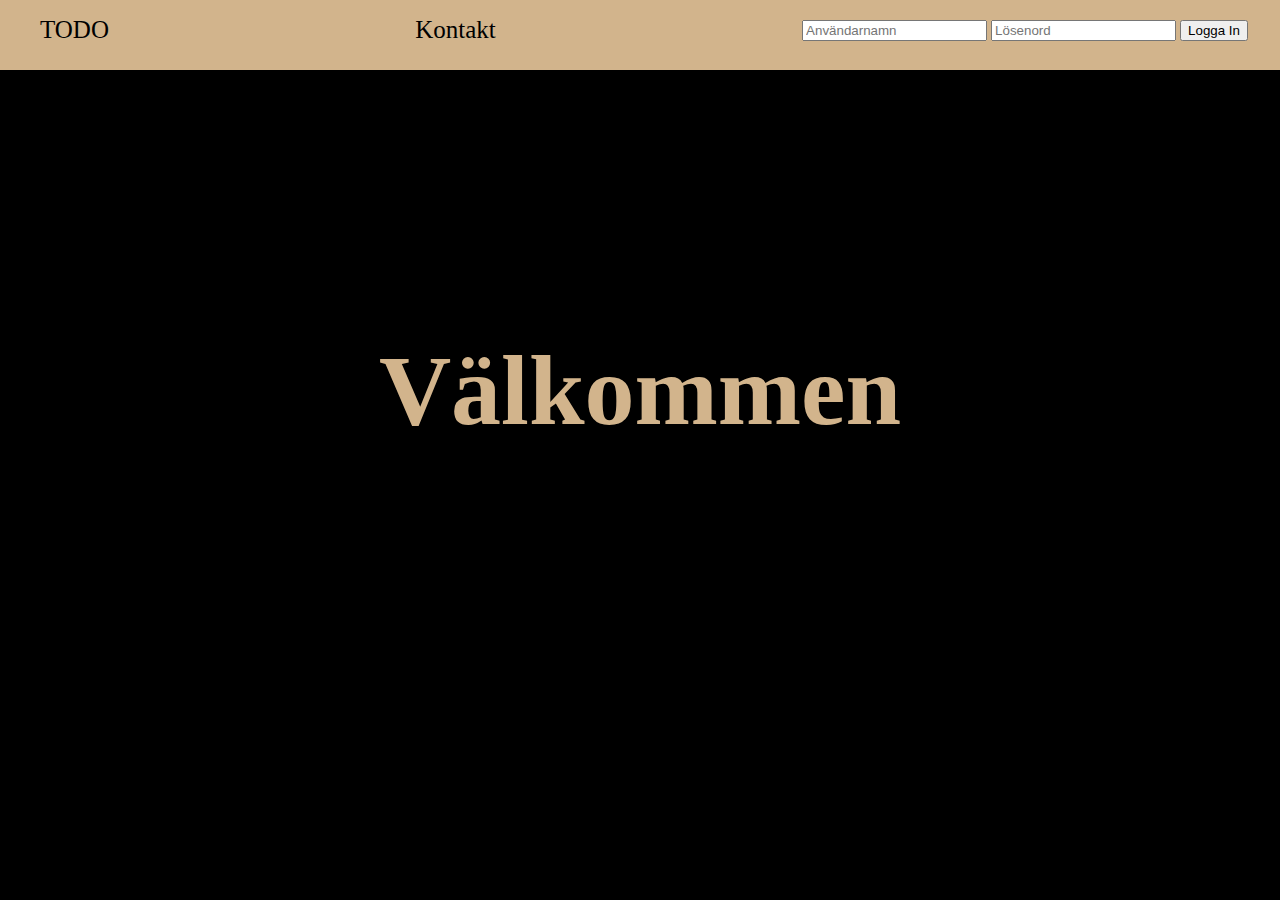
<file: index.html>
<!DOCTYPE html>
<html lang="en">
<head>
    <meta charset="UTF-8">
    <meta name="viewport" content="width=device-width, initial-scale=1.0">
    <meta http-equiv="X-UA-Compatible" content="ie=edge">
    <link href="https://fonts.googleapis.com/icon?family=Material+Icons" rel="stylesheet"> <!-- ### CDN Link For CSS Biblioteket ###-->
    <link rel="stylesheet" href="https://use.fontawesome.com/releases/v5.11.2/css/all.css" integrity="sha384-KA6wR/X5RY4zFAHpv/CnoG2UW1uogYfdnP67Uv7eULvTveboZJg0qUpmJZb5VqzN" crossorigin="anonymous"> <!-- ### Fontawsome Icon Bibliotek ###-->
    <script src="https://ajax.googleapis.com/ajax/libs/jquery/3.3.1/jquery.min.js"></script> <!-- ### CDN Link For Jquery  ###-->
    <link rel="stylesheet" href="css/style.css">
    <title>TODO</title>
</head>
<body>
  
    <nav>
        <ul>
            <li><a href="index.html">TODO</a></li>
            <li><a href="kontakt.html">Kontakt</a></li>

            <form class="login-form" method="post">
                <input type="userName" name="userName" placeholder="Användarnamn">
                <input type="password" name="password" placeholder="Lösenord">
                <button type="submit">Logga In</button>
            </form>

        </ul>
    </nav>

    

    <script src="js/main.js"></script>
</body>
</html>
</file>
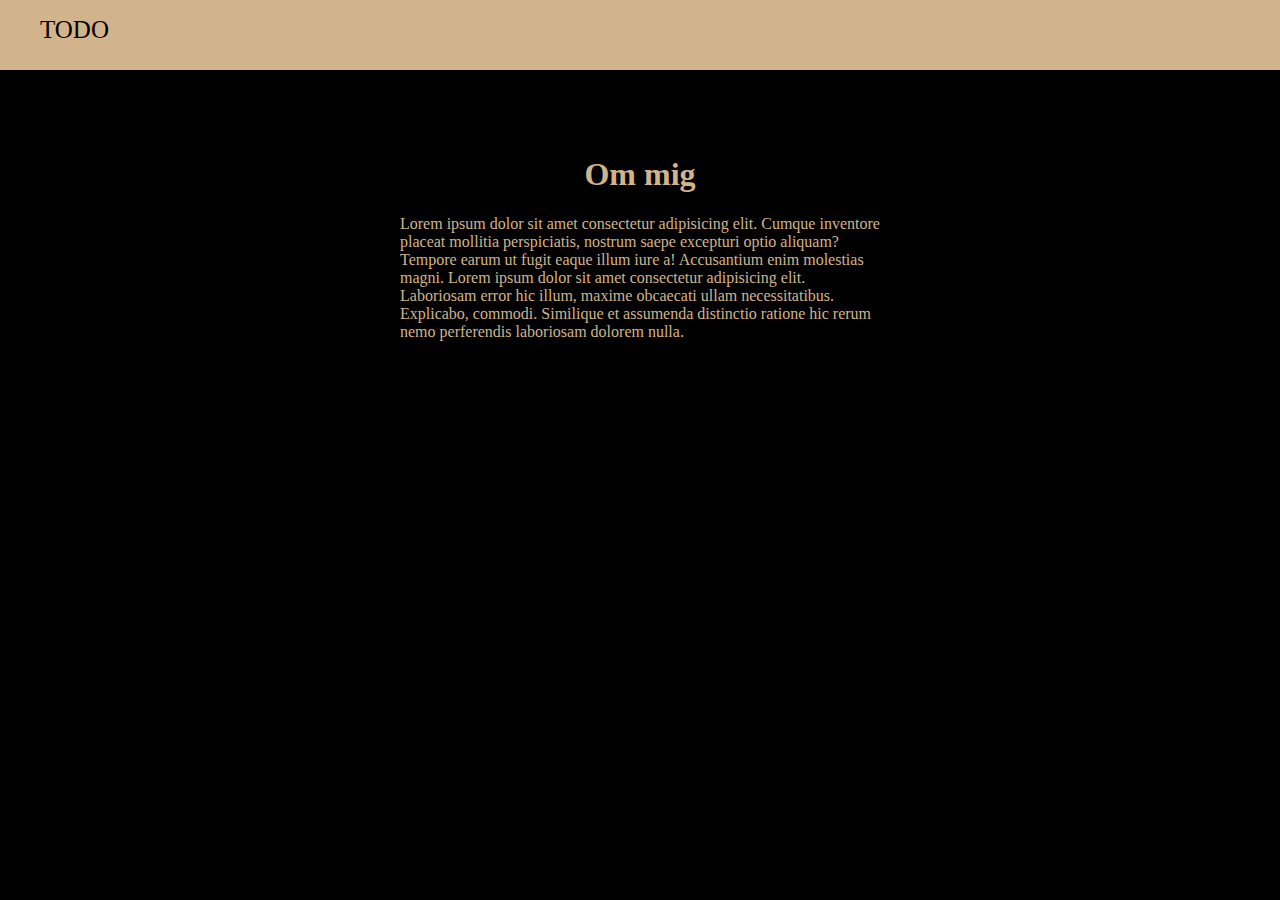
<file: kontakt.html>
<!DOCTYPE html>
<html lang="en">
<head>
    <meta charset="UTF-8">
    <meta name="viewport" content="width=device-width, initial-scale=1.0">
    <meta http-equiv="X-UA-Compatible" content="ie=edge">
    <link href="https://fonts.googleapis.com/icon?family=Material+Icons" rel="stylesheet"> <!-- ### CDN Link For CSS Biblioteket ###-->
    <link rel="stylesheet" href="https://use.fontawesome.com/releases/v5.11.2/css/all.css" integrity="sha384-KA6wR/X5RY4zFAHpv/CnoG2UW1uogYfdnP67Uv7eULvTveboZJg0qUpmJZb5VqzN" crossorigin="anonymous"> <!-- ### Fontawsome Icon Bibliotek ###-->
    <script src="https://ajax.googleapis.com/ajax/libs/jquery/3.3.1/jquery.min.js"></script> <!-- ### CDN Link For Jquery  ###-->
    <link rel="stylesheet" href="css/style.css">
    <title>TODO | Kontakt</title>
</head>
<body>
  
    <nav>
        <ul>
            <li><a href="index.html">TODO</a></li>
        </ul>
    </nav>


<div class="abautMeContainer">
    <div class="aboutMe">
            <h1 align="center";>Om mig</h1>
        <p>
            Lorem ipsum dolor sit amet consectetur adipisicing elit. Cumque inventore placeat mollitia perspiciatis, nostrum saepe excepturi optio aliquam? Tempore earum ut fugit eaque illum iure a! Accusantium enim molestias magni.
            Lorem ipsum dolor sit amet consectetur adipisicing elit. Laboriosam error hic illum, maxime obcaecati ullam necessitatibus. Explicabo, commodi. Similique et assumenda distinctio ratione hic rerum nemo perferendis laboriosam dolorem nulla.
        </p>
    </div>
</div>   


</body>
</html>
</file>
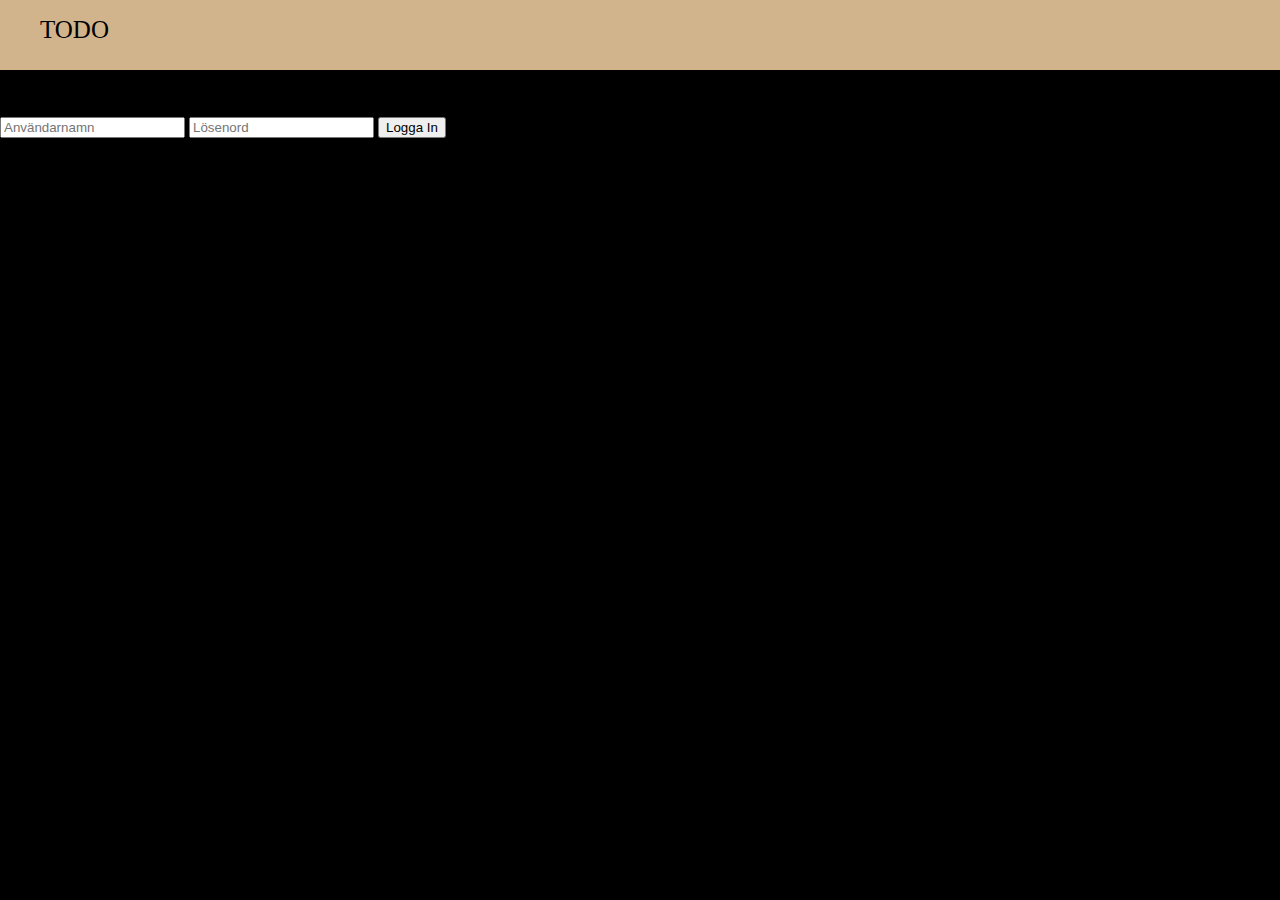
<file: loginform.html>
<!DOCTYPE html>
<html lang="en">
<head>
    <meta charset="UTF-8">
    <meta name="viewport" content="width=device-width, initial-scale=1.0">
    <meta http-equiv="X-UA-Compatible" content="ie=edge">
    <link rel="stylesheet" href="css/style.css">
    <title>TODO | Logga in</title>
</head>
<body>
        <nav>
            <ul>
                <li><a href="index.html">TODO</a></li>
            </ul>
        </nav>
    
    <div class="login-form">
        <form method="post">
            <h2>Login Form</h2>
            <input type="userName" name="userName" placeholder="Användarnamn">
            <input type="password" name="password" placeholder="Lösenord">
            <button type="submit">Logga In</button>
        </form>
    </div>



    <script src="https://cdnjs.cloudflare.com/ajax/libs/jquery/3.2.1/jquery.min.js"></script>
    <script src="https://cdnjs.cloudflare.com/ajax/libs/twitter-bootstrap/4.1.3/js/bootstrap.bundle.min.js"></script>



</body>
</html>
</file>
<file: css/style.css>
*{
    box-sizing: border-box;
}
body{
    margin: 0;
    background-color: black;
    margin-top: 70px;
}
nav{
    background-color: tan;
    height: 70px;
    position: fixed;
    top: 0;
    width: 100%;
    text-align: center;
    z-index: 1;
}
ul{
    display: flex;
    justify-content: space-between;
    align-items: center;
    list-style-type: none;
}
li{
    margin-right: 2em;
}
a{
    text-decoration: none;
    color: black;
    font-size: 25px;
}
a:hover{
    color: brown;
}
.login-form{
    margin-right: 2em;
}
#main{
    display: flex;
    justify-content: center;
    align-items: center;
    height: 40em;
}
.welcomeText{
    font-family: cursive;
    font-size: 100px;
    font-weight: 900;
    color: tan;
}

/* ### Kontakt style */  
.abautMeContainer{
    display: flex;
    justify-content: center;
    align-items: center;
    width: 100%;
    height: 50vh;  
}
.aboutMe{
    height: 20em;
    width: 30em;
}
p{
    color: tan;
}
h1{
    color: tan;
}
</file>
